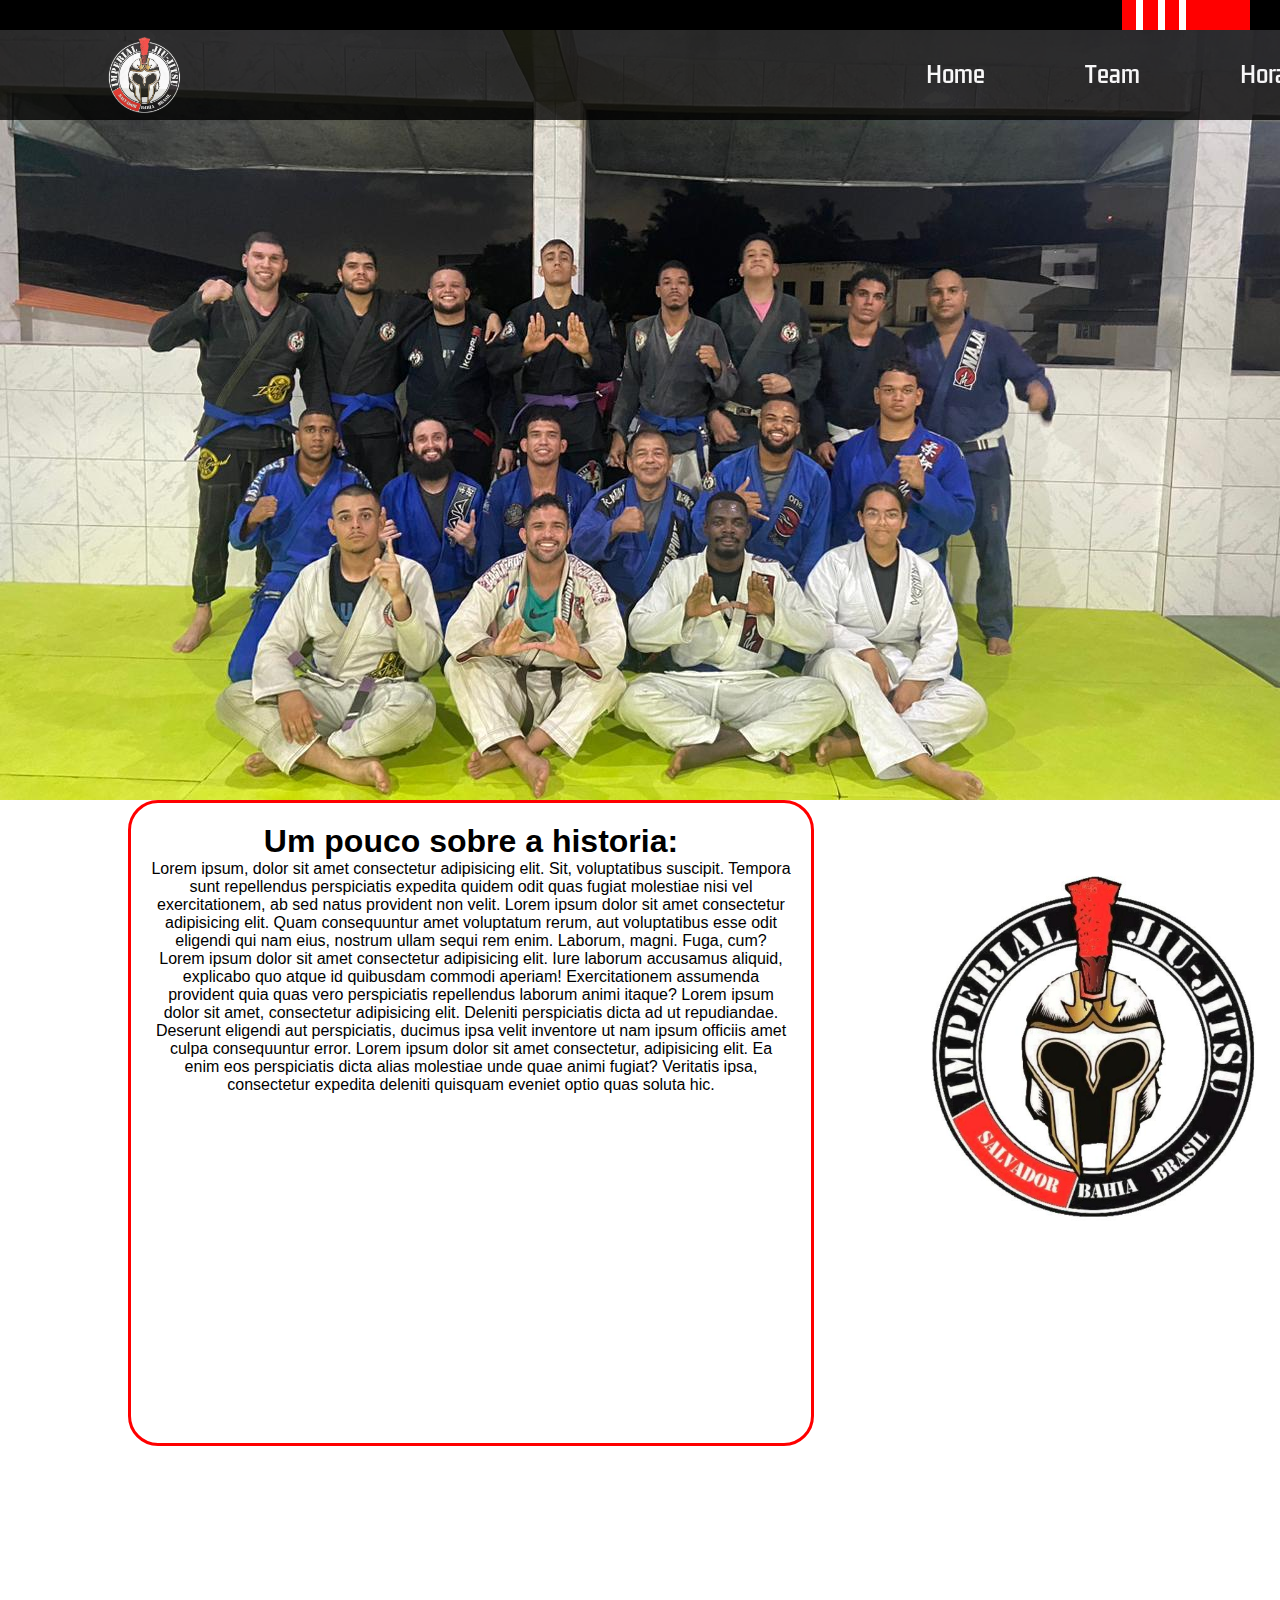
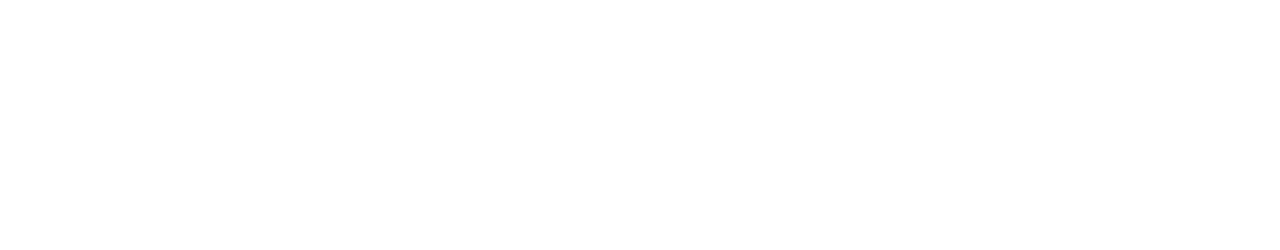
<file: projetoGlaucio/projeto-Imperial-Jiujitsu/imperialjj.html>
<!DOCTYPE html>
<html lang="en">

<head>
    <meta charset="UTF-8">
    <meta name="viewport" content="width=device-width, initial-scale=1.0">
    <title>Document</title>
    <link rel="stylesheet" href="./imperial.css">
</head>

<body>
    <div class="header-top">
        <div class="tarja">
            <div class="grau0"></div>
            <div class="grau"></div>
            <div class="grau2"></div>
        </div>
    </div>
    <header>
        <img id="logo" src="./img/imperialjiujitsu_pretoebranco.jpg">
        <nav>
            <ul>
                <a href="./index.html" style="color: white;">
                    <li>Home</li>
                </a>
                <a href="imperialjj.html" style="color: white;">
                    <li>Team</li>
                </a>
                <a href="index.html" style="color: white;">
                    <li>Horario</li>
                </a>
                <a href="contatos.html" style="color: white;">
                    <li>Avaliação </li>
                </a>
            </ul>
        </nav>
    </header>
    <section id="home" class="parallax-container">
        <div class="parallax-bg" data-speed="0.4"></div>
        <div class="content01">

        </div>
    </section>
    <!-- FIM DA SESSÃO HOME -->

    <!-- INÍCIO DA SESSÃO SOBRE A academia -->

    <section id="sobre">
        <div class="content02">
            <h1> Um pouco sobre a historia:</h1>
            <p>Lorem ipsum, dolor sit amet consectetur adipisicing elit. Sit, voluptatibus suscipit. Tempora sunt
                repellendus perspiciatis expedita quidem odit quas fugiat molestiae nisi vel exercitationem, ab sed
                natus provident non velit. Lorem ipsum dolor sit amet consectetur adipisicing elit. Quam consequuntur
                amet voluptatum rerum, aut voluptatibus esse odit eligendi qui nam eius, nostrum ullam sequi rem enim.
                Laborum, magni. Fuga, cum? Lorem ipsum dolor sit amet consectetur adipisicing elit. Iure laborum
                accusamus aliquid, explicabo quo atque id quibusdam commodi aperiam! Exercitationem assumenda provident
                quia quas vero perspiciatis repellendus laborum animi itaque?
                Lorem ipsum dolor sit amet, consectetur adipisicing elit. Deleniti perspiciatis dicta ad ut repudiandae.
                Deserunt eligendi aut perspiciatis, ducimus ipsa velit inventore ut nam ipsum officiis amet culpa
                consequuntur error.
                Lorem ipsum dolor sit amet consectetur, adipisicing elit. Ea enim eos perspiciatis dicta alias molestiae
                unde quae animi fugiat? Veritatis ipsa, consectetur expedita deleniti quisquam eveniet optio quas soluta
                hic.
            </p>
        </div>
        <img id="imagem-tela" src="./img/imperialjiujitsu.jpg" alt="logo da imperial">
    </section>


</body>

</html>
</file>
<file: projetoGlaucio/projeto-Imperial-Jiujitsu/imperial.css>
@import url('https://fonts.googleapis.com/css2?family=Kdam+Thmor+Pro&display=swap');
* {
    margin: 0;
    padding: 0;
    list-style: none;
    text-decoration: none;
}

body {
    margin: 0;
    padding: 0;
    width: 100%;
    height: 100vh;
    overflow-x: hidden;

}

main{
    background-color: #000;
    color: #fff;
    opacity: 80%;
}

.header-top {
    height: 30px;
    background-color: black;
    display: flex;
    justify-content: right;
    width: 100%;
    position: fixed;
    z-index: 2000;
}

.tarja {
    height: 30px;
    width: 10%;
    background-color: red;
    margin-right: 30px;
    display: flex;
    justify-content: space-evenly
}

.grau0 {
    background-color: #fff;
    height: 30px;
    width: 7px;
}

.grau {
    background-color: #fff;
    height: 30px;
    width: 7px;

}

.grau2 {
    background-color: #fff;
    height: 30px;
    width: 7px;
    margin-right: 50px;
}





header {
    height: 90px;
    display: flex;
    justify-content: space-evenly;
    align-items: center;
    z-index: 1000;
    position: fixed;
    background-color: black;
    width: 100%;
    margin-top: 30px;
    opacity: 80%;
}


header:hover {
    height: 130px;
    transition: all 0.4s ease-in-out;


}


nav {
    width: 100%;
    margin-left: 80px;
}

ul {
    display: flex;
    width: 50%;
    justify-content: space-between;
    justify-content: right;
    margin-left: 600px;
}



li {
    list-style: none;
    color: white;
    cursor: pointer;
    font-size: 22px;
    transition: .5s;
    font-family: 'kdam thmor pro', sans-serif;
    margin-left: 100px;
}

li:hover {
    color: #D21617;

}

#logo {
    width: 90px;
    height: auto;
    float: left;
    margin-left: 100px;
}


.parallax-container {
    position: relative;
    height: 800px;
    overflow: hidden;
    color: white;
}

.parallax-bg {
    background-size: cover;
    background-position: center;
    position: absolute;
    top: 0;
    left: 0;
    width: 100%;
    height: 100%;
    z-index: -1;
}

.content01 {
    position: relative;
    z-index: 1;
    display: flex;
    flex-direction: column;
    align-items: center;
    justify-content: center;
    height: 100%;
}


#home .parallax-bg {
    background-image: url('./img/equipe.jpg');
}

#sobre{
    font-family: 'Open Sans', sans-serif;
}

.content02{
    width: 50%;
    height: 600px;
    position: relative;
    padding: 20px;
    text-align: center;
    border-radius: 30px;
    border: solid 3px red;
    left: 10%;
}

#imagem-tela{
    height: 400px;
    width: 400px;
    position: relative;
    left: 70%;
    top: -600px;
    

}
</file>
